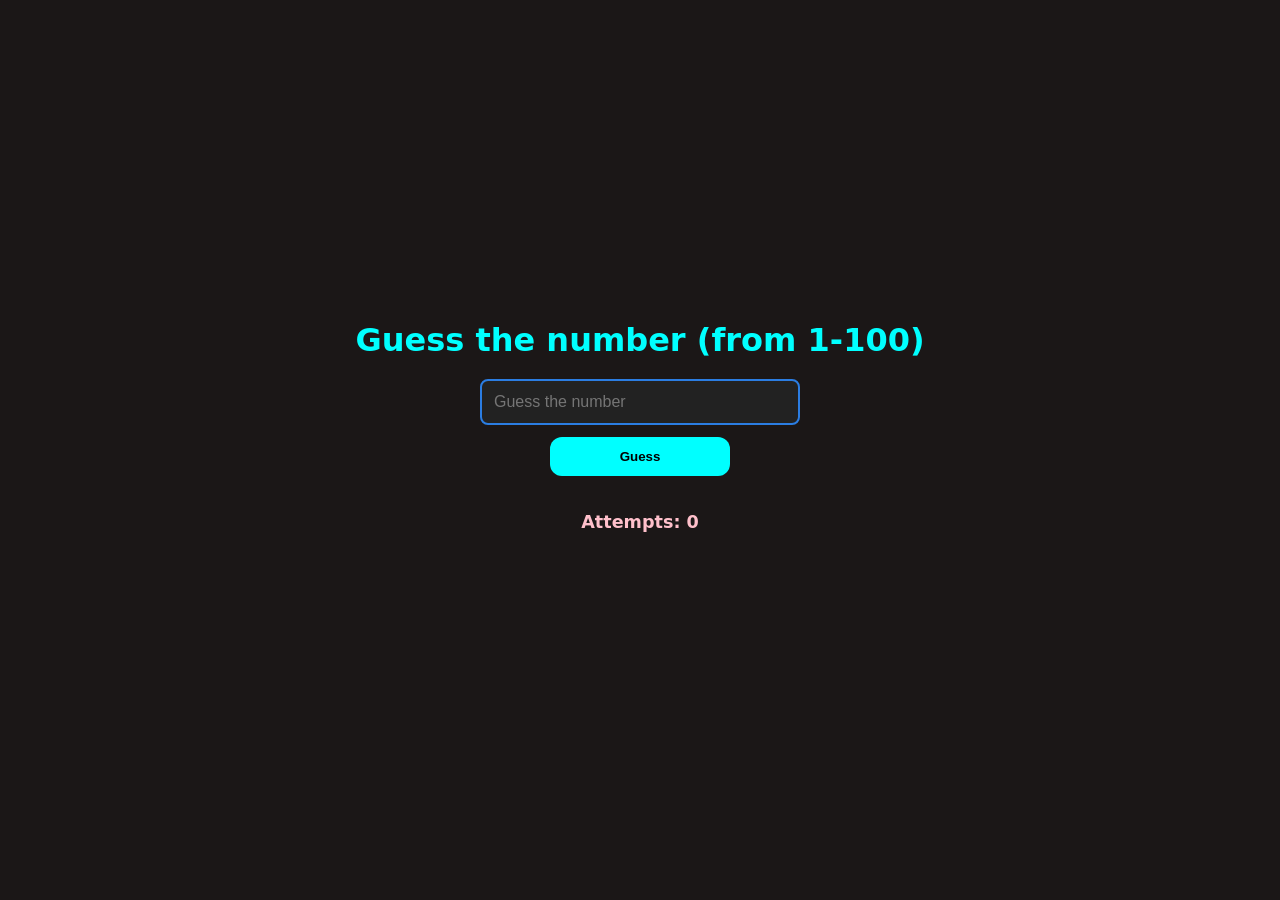
<file: index.html>
<!DOCTYPE html>
<html lang="en">
<head>
  <meta charset="UTF-8">
  <meta name="viewport" content="width=device-width, initial-scale=1.0">
  <link rel="stylesheet" href="style.css">
  <title>Guessing game</title>
</head>
<body>
  <div id="main">
    <h1 class="heading">Guess the number (from 1-100)</h1>
    <input type="text" placeholder="Guess the number" class="input">
    <button class="btn">Guess</button>
    <button class="reset">Reset</button>
    <p class="result"></p>
    <p class="attempts"></p>
  </div>

  <script src="./script.js"></script>
</body>
</html>
</file>
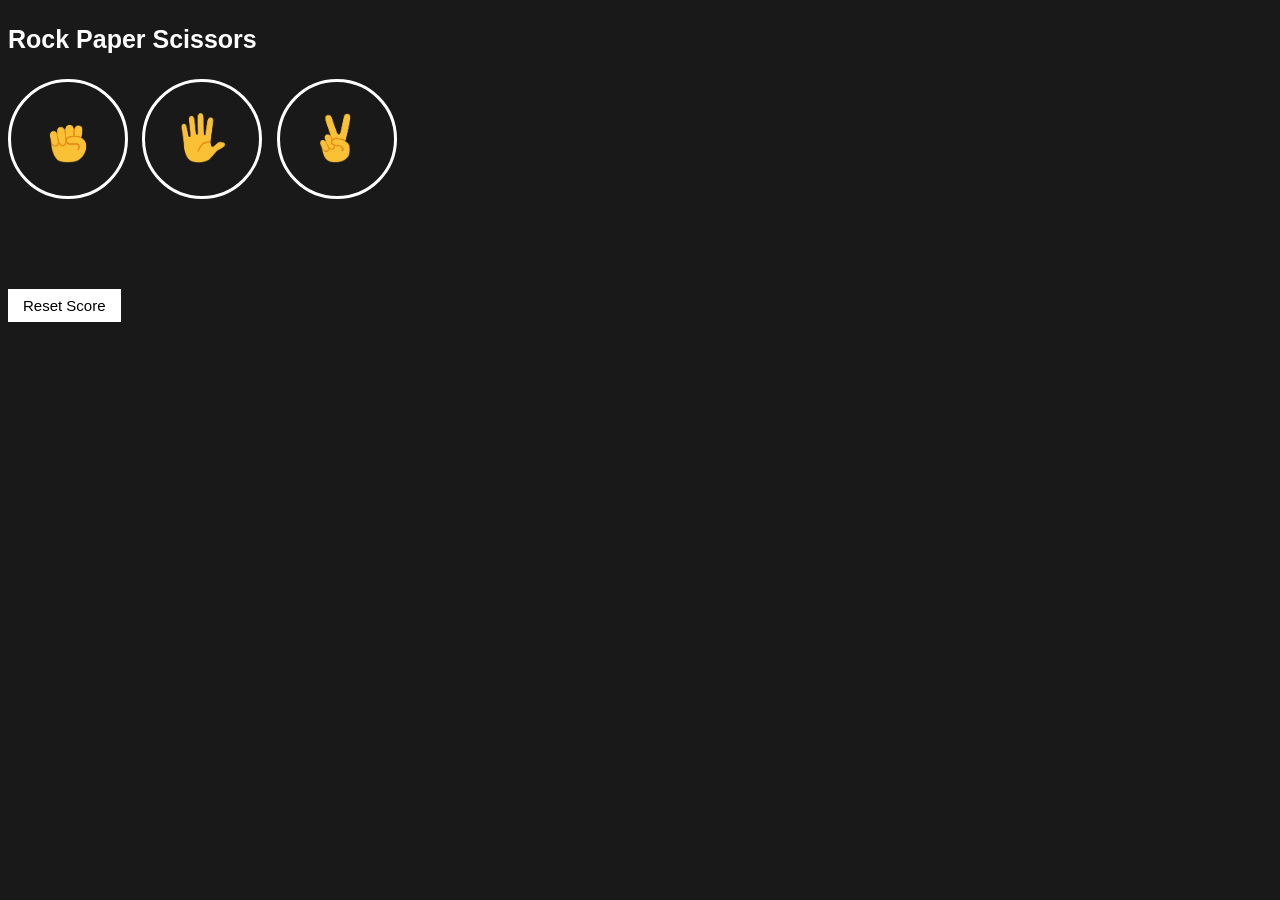
<file: rock-paper-scissors_project/rock-paper-scissors-css.html>
<!DOCTYPE html>
<html lang="en">
<head>
  <meta charset="UTF-8">
  <meta name="viewport" content="width=device-width, initial-scale=1.0">
  <title>Rock Paper Scissors Game</title>
  <link rel="stylesheet" href="rock-paper-scissors.css">
</head>

<body>
  <p class="details">Rock Paper Scissors</p>
  <button onclick="
    playGame('rock')
  " class="move-icon">
    <img src="rock-emoji.png" class="img-icon">
  </button>
  <button onclick="
    playGame('paper');
  " class="move-icon"><img src="paper-emoji.png" class="img-icon"></button>
  <button onclick="
    playGame('scissors');
  " class="move-icon"><img src="scissors-emoji.png" class="img-icon"></button>

  <p class="js-result result"></p>
  <p class="js-moves"></p>
  <p class="js-score score"></p>

  <button class="reset-button">Reset Score</button>

  <script src="rock-paper-scissors.js"></script>
</body>
</html>
</file>
<file: style.css>
* {
  box-sizing: border-box;
}

body {
  background-color: rgb(27, 23, 23);
  color: white;
  font-family: system-ui, -apple-system, sans-serif;
  margin: 0;
  padding: 15px; 
}

#main {
  display: flex;
  flex-direction: column;
  justify-content: center;
  align-items: center;
  min-height: 90vh;
  text-align: center;
}

.heading{
  color: aqua;
  font-size: 2rem;
  margin-bottom: 20px;
}

.input {
  border: 2px solid rgb(43, 125, 226);
  padding: 12px;
  width: 100%;          
  max-width: 320px;     
  background-color: #222;
  color: white;
  border-radius: 8px;
  font-size: 1rem;
  outline: none;
}

.btn,
.reset {
  border: none;
  background-color: aqua;
  color: black;
  font-weight: bold;
  padding: 12px;
  border-radius: 12px;
  width: 100%;
  max-width: 180px;
  margin: 12px 0;
  cursor: pointer;
}

.attempts,
.result {
  font-size: 1.1rem;
  font-weight: bold;
  margin: 8px 0;
  word-wrap: break-word; 
}

@media (max-width: 480px) {
  .heading {
    font-size: 1.6rem;
  }

  .input {
    max-width: 260px;
  }
}
</file>
<file: rock-paper-scissors_project/rock-paper-scissors.css>
body {
  font-family: Arial;
  background-color:rgb(25, 25, 25);
  color:white;
}
.details{
  font-weight:bold;
  font-size:25px;
}
button {
  margin-bottom:30px;
}
.move-icon {
  background-color: transparent;
  border-style: solid;
  border-color:white;
  border-width:3px;
  border-radius:50%;
  margin-right:10px;
  width:120px;
  height:120px;
  cursor:pointer;
}
.img-icon {
  height:50px;
}
.reset-button {
  font-size:15px;
  background-color:white;
  border:none;
  padding:8px 15px;
  cursor:pointer;
}
.score {
  margin-top:60px;
}
.result {
  font-weight:bold;
  font-size:25px;
}
</file>
